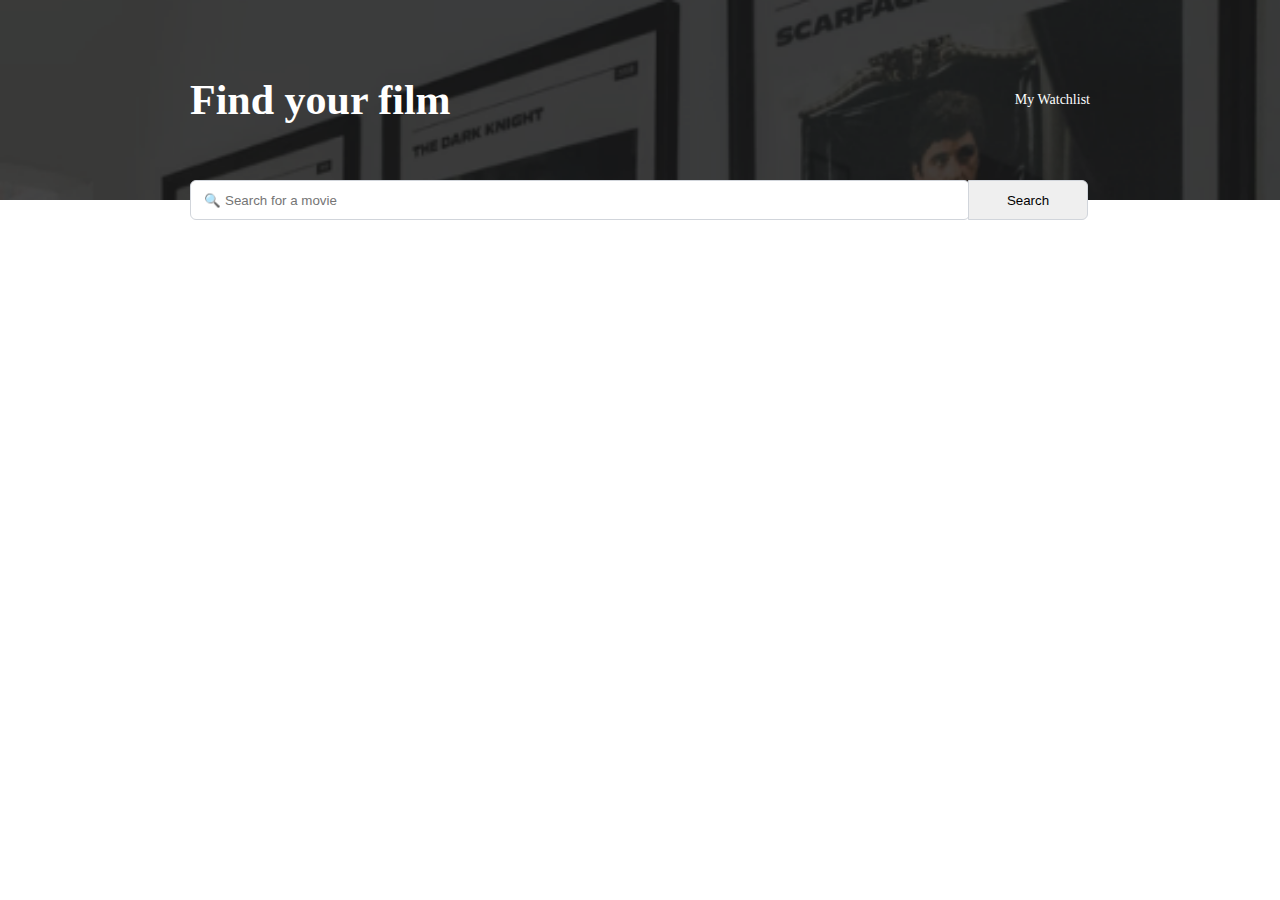
<file: index.html>
<!DOCTYPE html>
<html lang="en">
<head>
  <meta name="viewport" content="width=device-width, initial-scale=1.0">
  <title>Movie Watchlist</title>
  <link rel="stylesheet" href="./style.css">
  <script src="./main.js" type="module" defer></script>
</head>
<body>
  <header class="header">
    <div class="header-text-container">
      <h1 class="header-text">Find your film</h1>
      <a href="./watchlist.html"> My Watchlist</a>
    </div>
  </header>
  <main class="main-container">
    <div class="search-container">
      <input class="search-input" type="text" name="search" id="search-input" placeholder="🔍 Search for a movie">
      <button class="search-btn" id="search-btn">Search</button>
    </div>
    <div class="movie-container" id="movie-container"></div>
  </main>
</body>
</html>
</file>
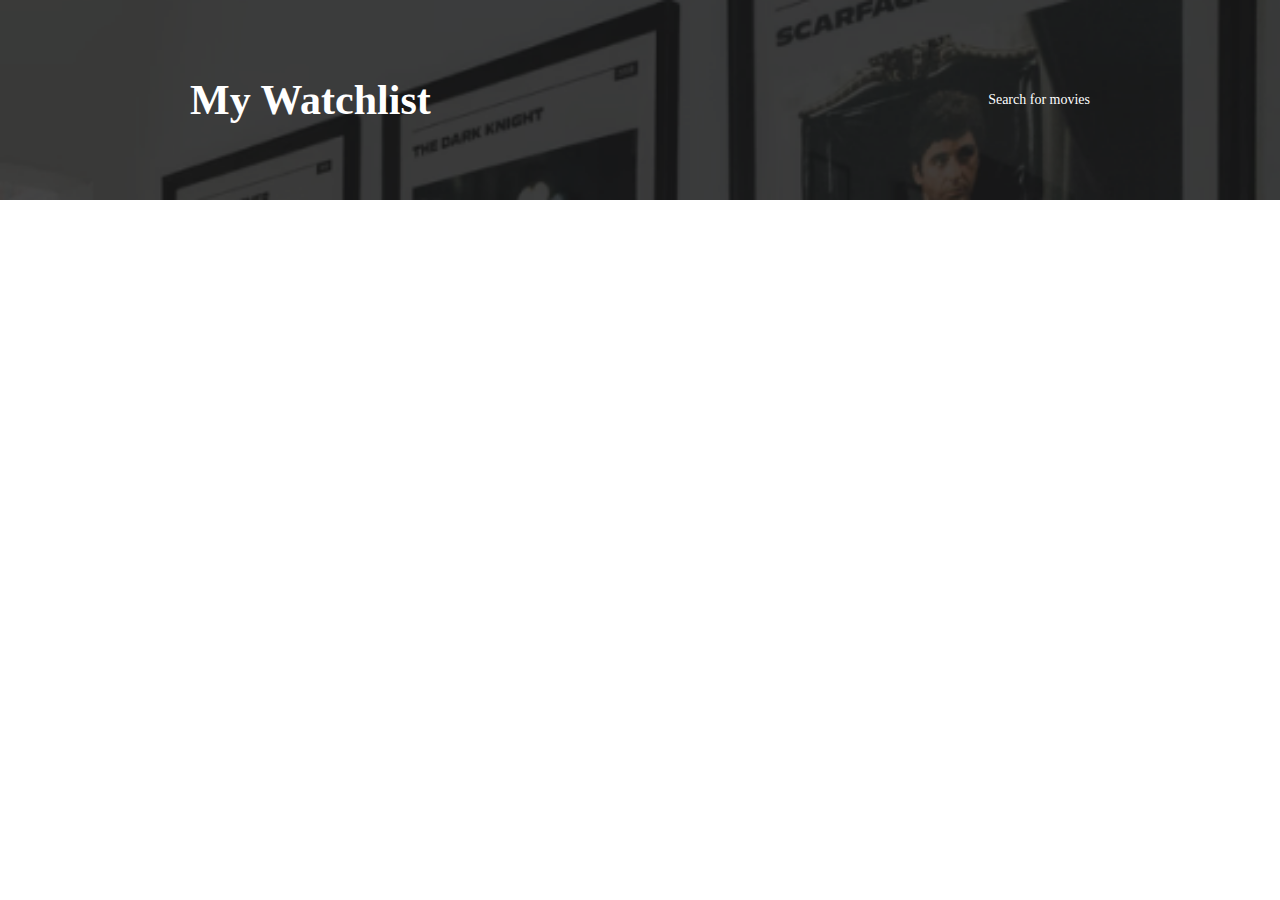
<file: watchlist.html>
<!DOCTYPE html>
<html lang="en">
<head>
  <meta name="viewport" content="width=device-width, initial-scale=1.0">
  <link rel="stylesheet" href="./style.css">
  <script src="./watchlist.js" type="module" defer></script>
  <title>Watchlist</title>
</head>
<body>
  <header class="header">
    <div class="header-text-container">
      <h1 class="header-text">My Watchlist</h1>
      <a href="./index.html">Search for movies</a>
    </div>
  </header>

  <main>
    <div class="movie-container" id="watchlist-container"></div>
  </main>
</body>
</html>
</file>
<file: style.css>
* {
  padding: 0;
  margin: 0;
  box-sizing: border-box;
}

a {
  text-decoration: none;
  color: white;
  font-size: 0.875em;
}

.header {
  background-image: url("./image\ 36.png");
  background-size: cover;
  height: 200px;
  color: white;
  background-color: rgba(0, 0, 0, 0.9);
}

.header-text-container {
  display: flex;
  justify-content: space-between;
  align-items: center;
  height: 100%;
  max-width: 900px;
  margin: 0 auto;
}

.header-text {
  font-size: 2.625em;
  font-weight: bold;
}

.search-container {
  text-align: center;
  position: relative;
  transform: translate(0, -50%);
  max-width: 900px;
  display: grid;
  grid-template-columns: 1fr 120px;
  margin: 0 auto;
}

.search-btn {
  width: 120px;
  height: 40px;
  border: 1px #D1D5DB solid;
  border-radius: 6px;
  border-top-left-radius: 0;
  border-bottom-left-radius: 0;
  font-weight: 500;
  margin-left: -2px;
}

.search-input {
  height: 40px;
  background-color: white;
  border: none;
  border: 1px #D1D5DB solid;
  border-radius: 6px;
  padding-left: 1em;
}

.movie-container {
  display: flex;
  flex-direction: column;
  gap: 2em;
  max-width: 900px;
  margin: 20px auto;
}

.poster-container {
  display: flex;
  align-items: center;
  gap: 2em;
  border-bottom: solid 2px #E5E7EB;
  padding-bottom: 2em;
  width: 100%;
  margin: 0 auto;
}

.movie-poster {
  width: 100px;
}

.movie-info {
  display: flex;
  flex-direction: column;
  gap: 10px;
}

.movie-title {
  font-size: 1.125em;
  font-weight: 500;
  color: black;
}

.movie-plot {
  color: #6B7280;
  font-size: 0.875em;
  max-width: 400px;
}

.top-row {
  display: flex;
  align-items: center;
  gap: 0.875em;
}

.second-row {
  display: flex;
  align-items: center;
  gap: 0.875em;
  font-size: 0.75rem;
}

.watchlist-btn {
  border: none;
  background-color: inherit;
  font-size: 2em;
  display: flex;
  align-items: center;
  font-size: 1rem;
  gap: 0.5em;
}
.plus-btn {
  width: 15px;
  height: 15px;
}
</file>
